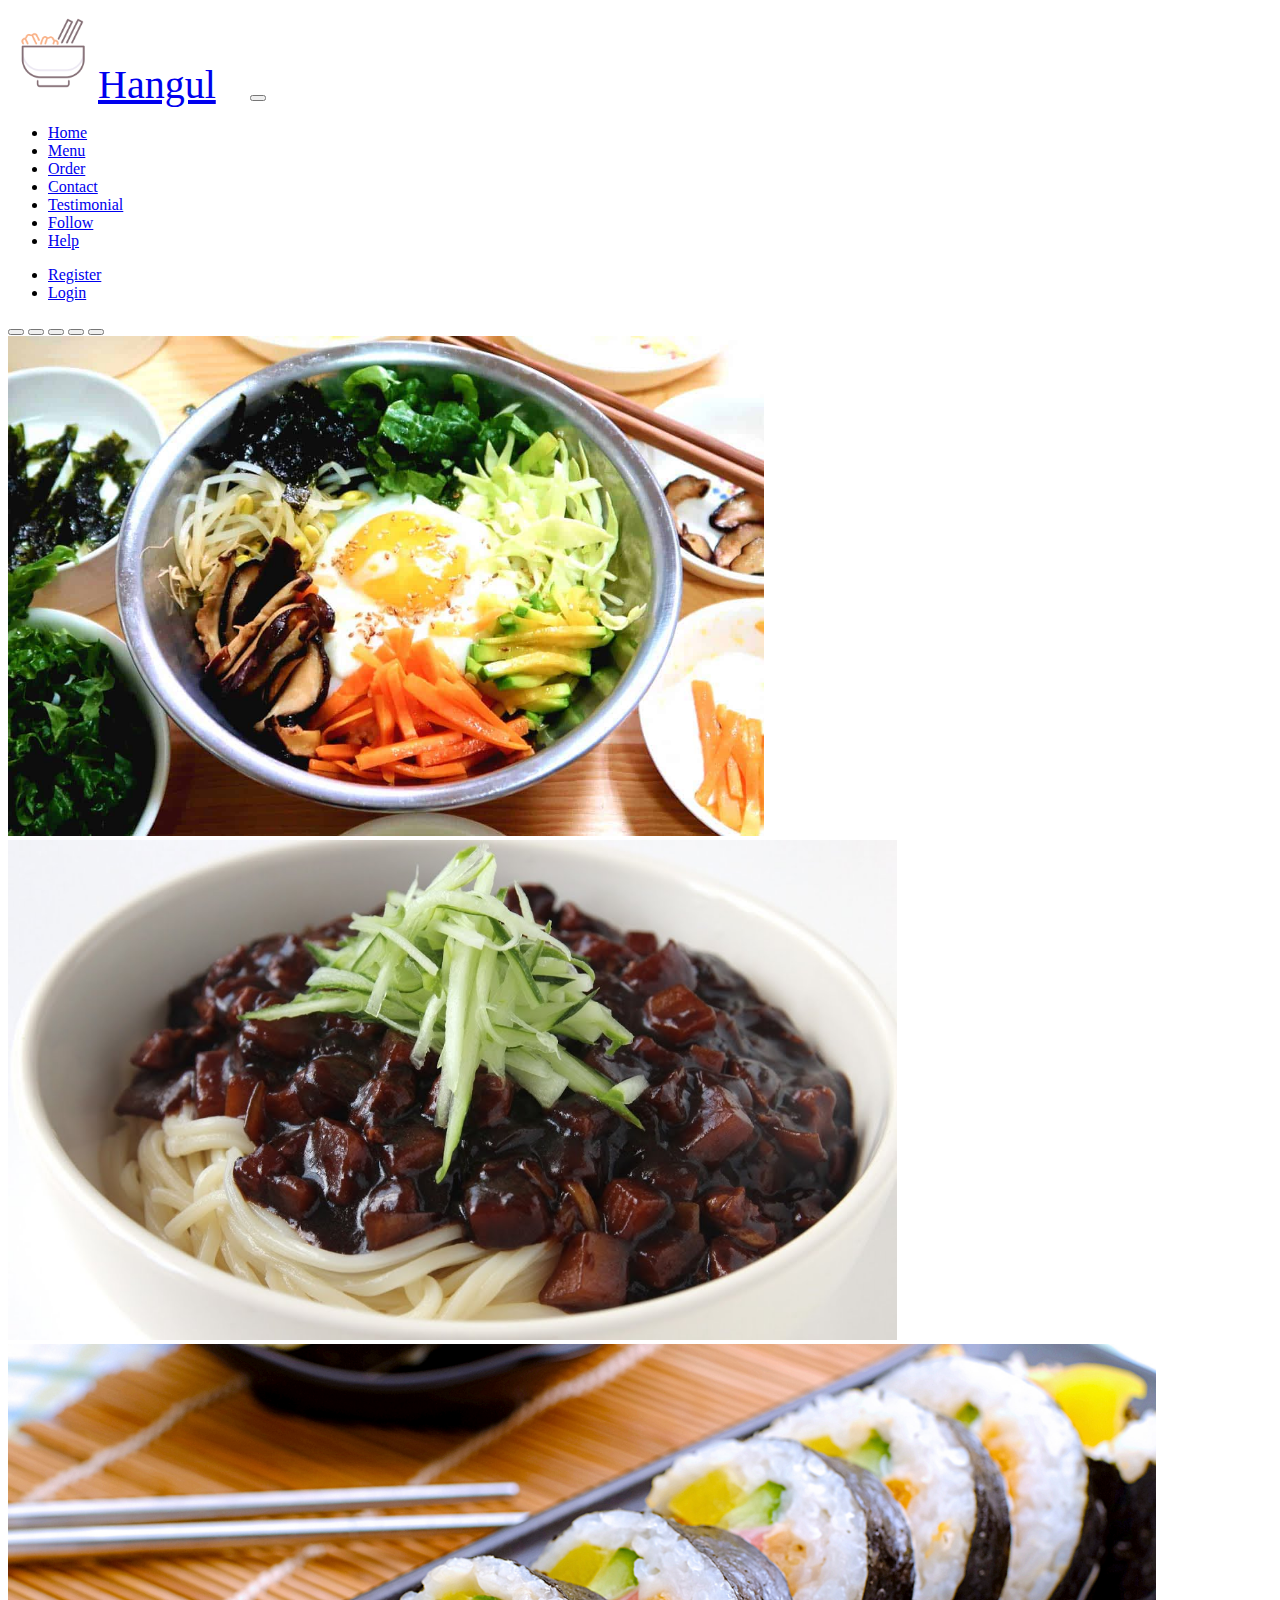
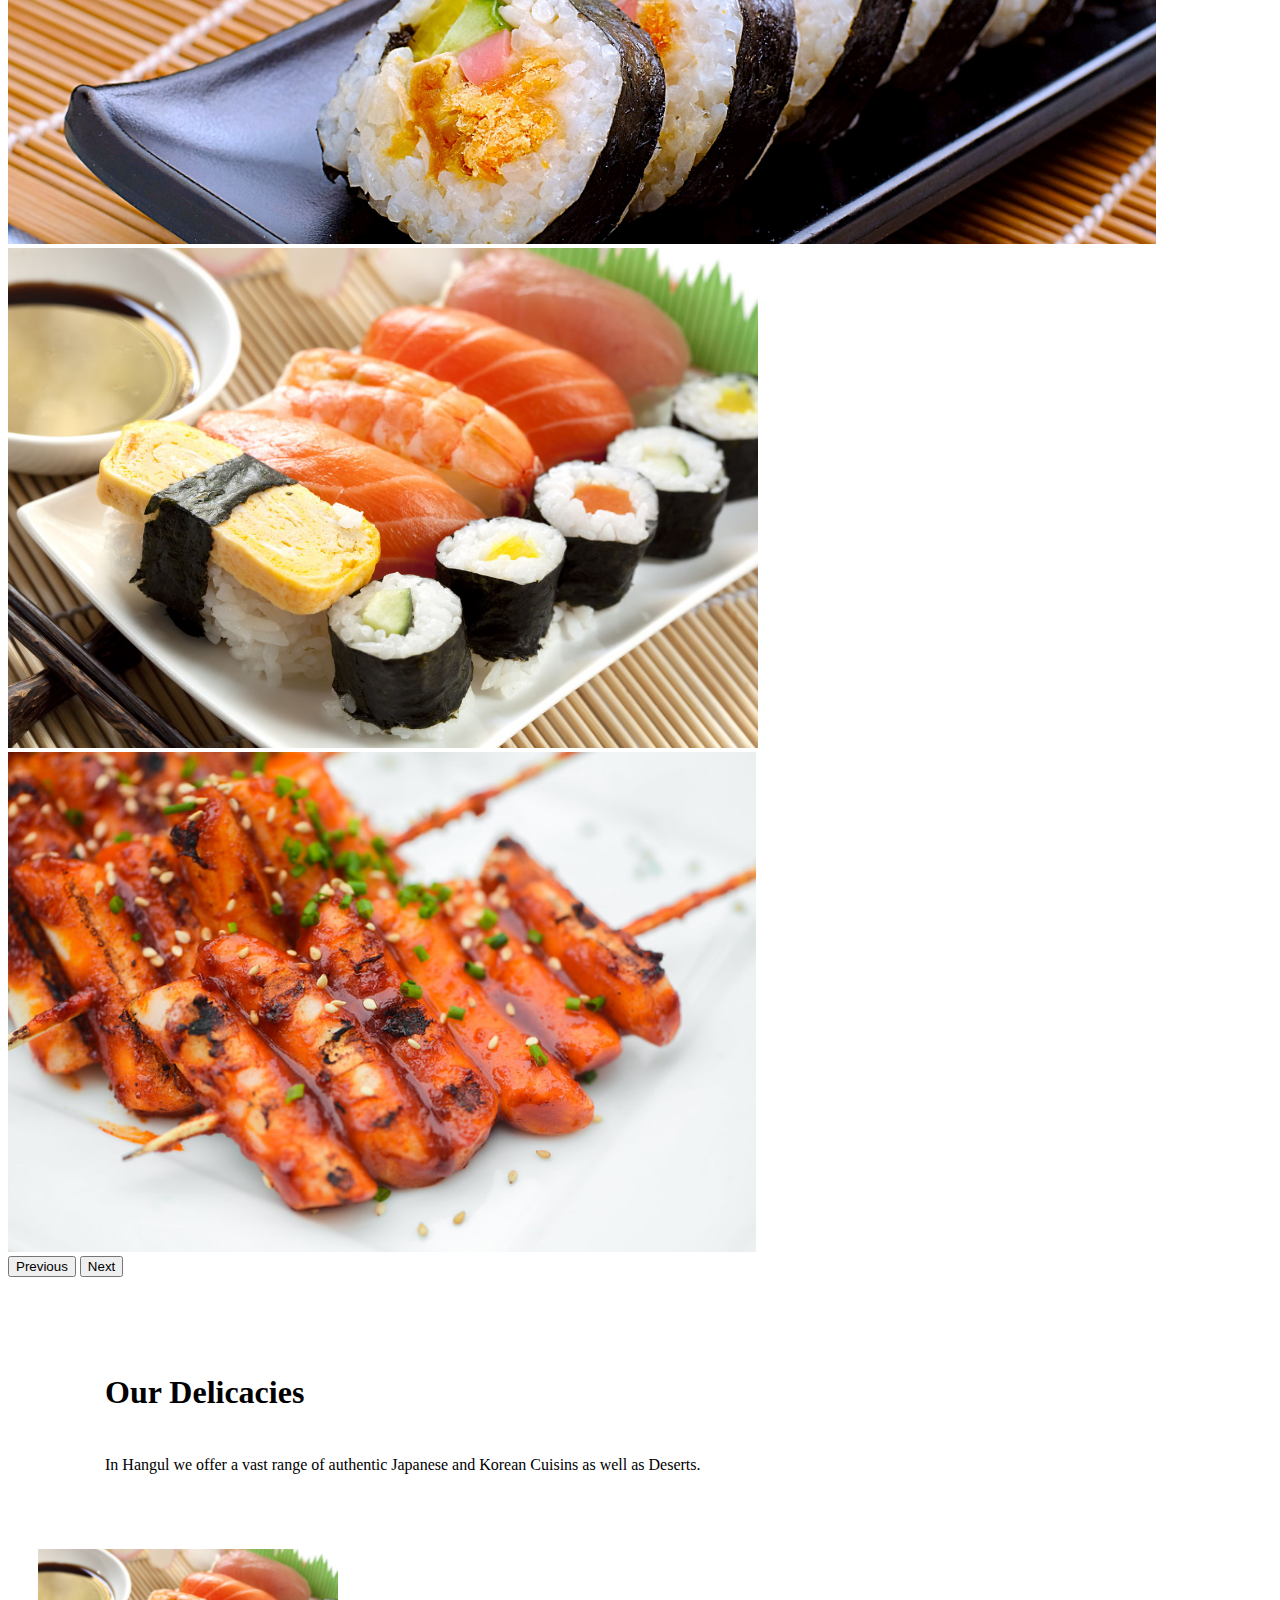
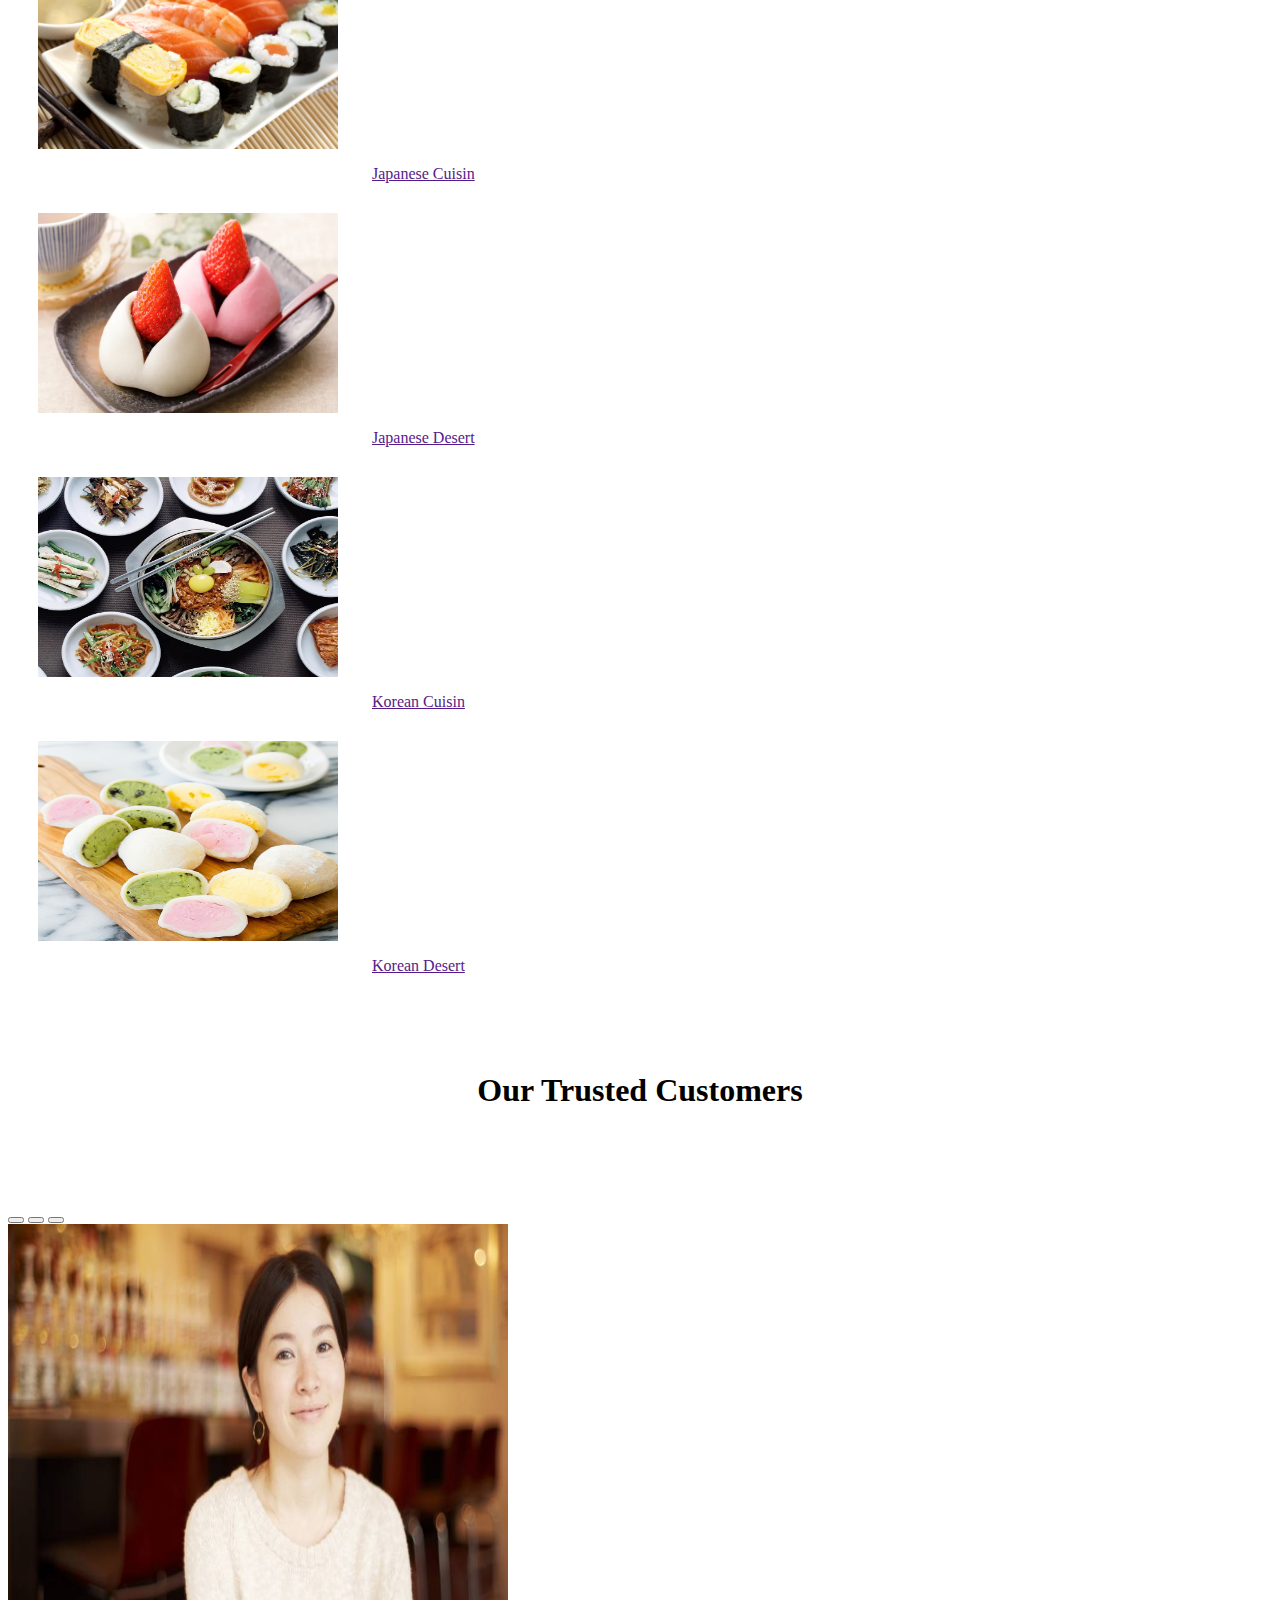
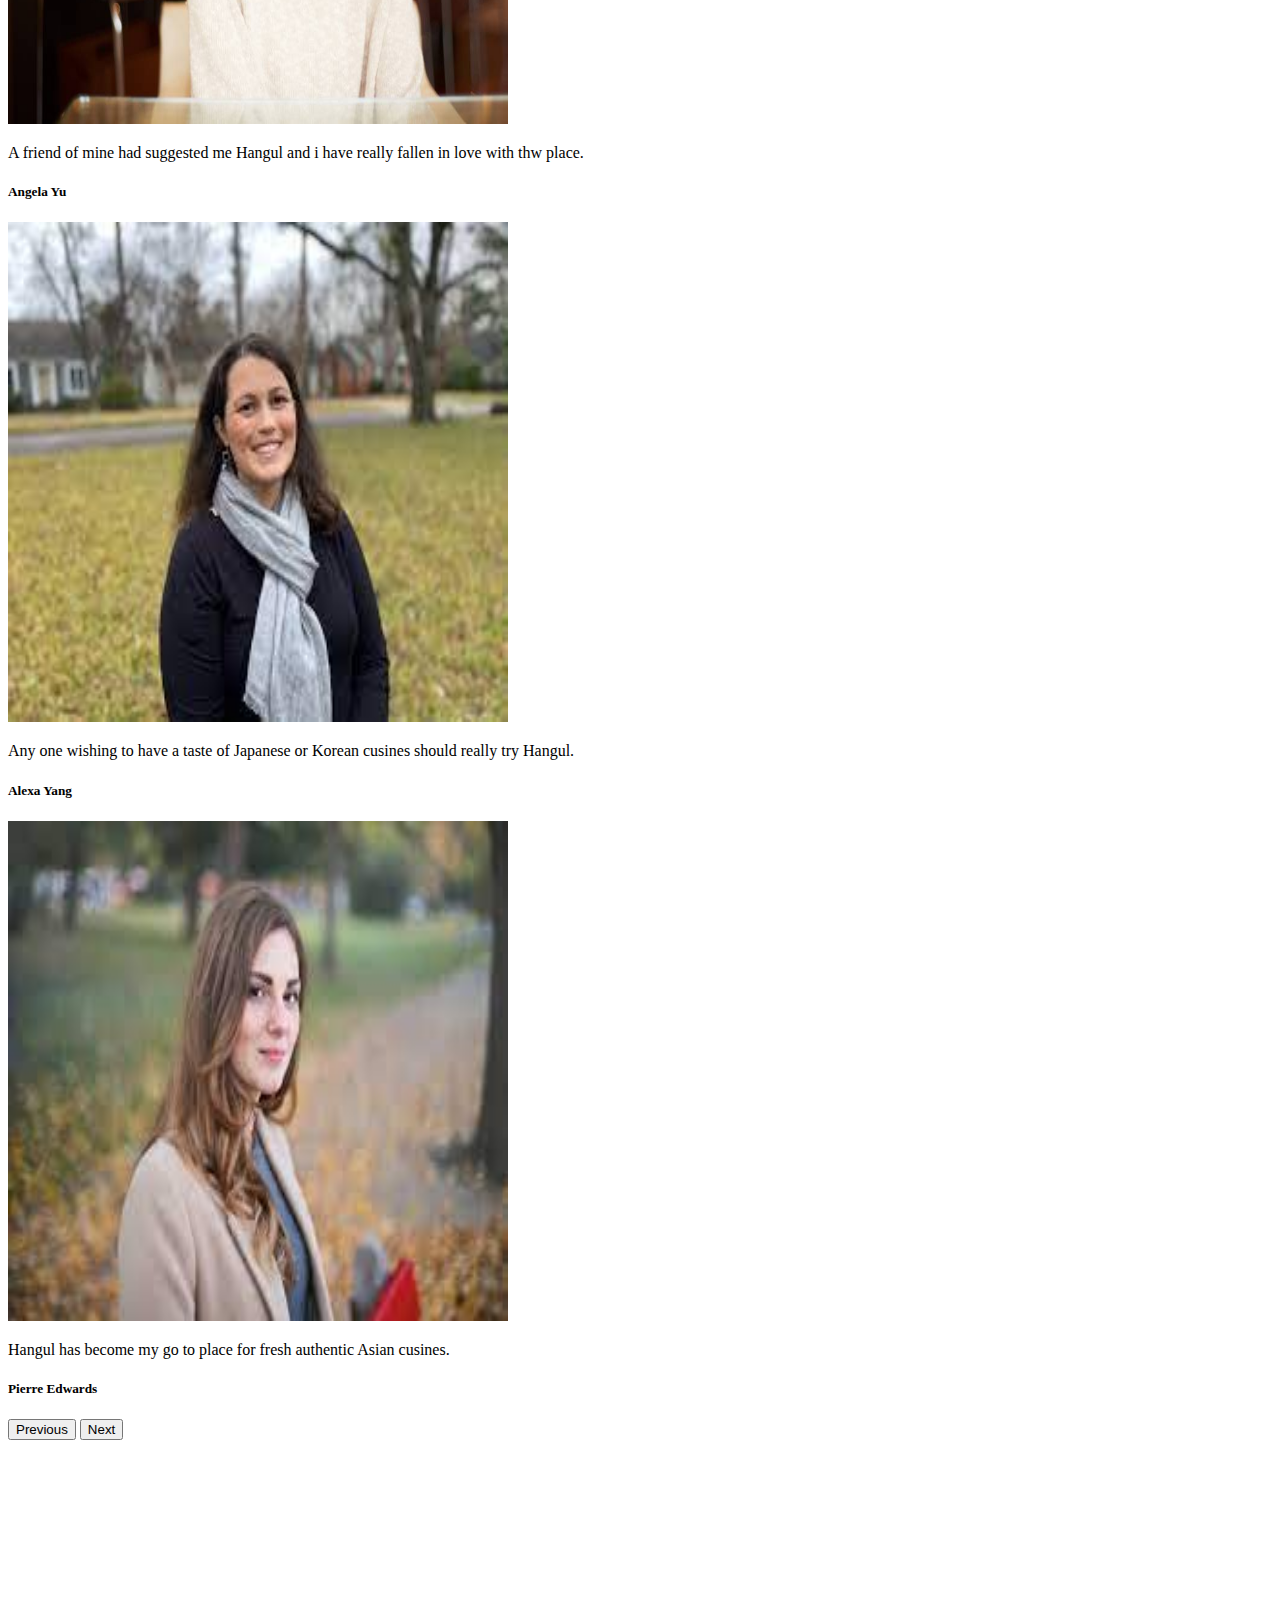
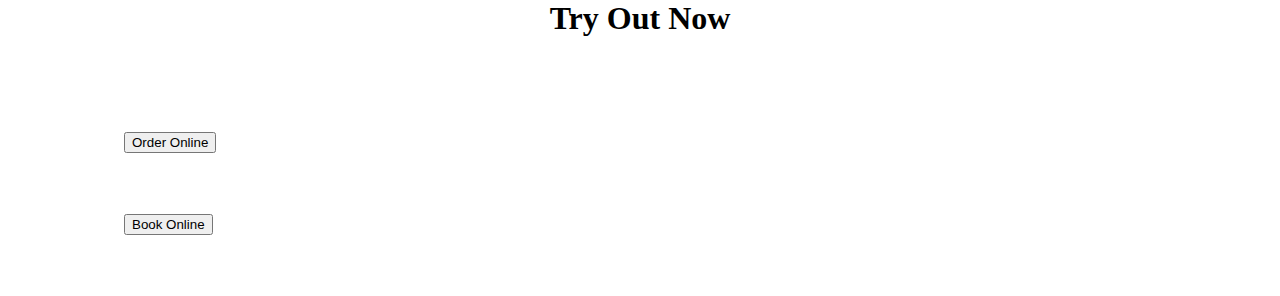
<file: index.html>
<!DOCTYPE html>
<html lang="en">

<head>
  <meta charset="UTF-8">
  <meta http-equiv="X-UA-Compatible" content="IE=edge">
  <meta name="viewport" content="width=device-width, initial-scale=1.0">
  <title>Hangul</title>

  <!-- Icon  -->

  <link rel="icon" href="Images\icon.png">

  <!-- Bootstrap Css  -->

  <link href="https://cdn.jsdelivr.net/npm/bootstrap@5.0.0-beta3/dist/css/bootstrap.min.css" rel="stylesheet"
    integrity="sha384-eOJMYsd53ii+scO/bJGFsiCZc+5NDVN2yr8+0RDqr0Ql0h+rP48ckxlpbzKgwra6" crossorigin="anonymous">

  <!-- Css Style stylesheet  -->

  <link rel="stylesheet" href="CSS\style.css">

  <!-- Font-awesome css -->
  <link rel="stylesheet" href="https://use.fontawesome.com/releases/v5.15.3/css/all.css"
    integrity="sha384-SZXxX4whJ79/gErwcOYf+zWLeJdY/qpuqC4cAa9rOGUstPomtqpuNWT9wdPEn2fk" crossorigin="anonymous">
  <!-- Java Script  -->

  <script src="https://cdn.jsdelivr.net/npm/@popperjs/core@2.9.1/dist/umd/popper.min.js"
    integrity="sha384-SR1sx49pcuLnqZUnnPwx6FCym0wLsk5JZuNx2bPPENzswTNFaQU1RDvt3wT4gWFG"
    crossorigin="anonymous"></script>
  <script src="https://cdn.jsdelivr.net/npm/bootstrap@5.0.0-beta3/dist/js/bootstrap.min.js"
    integrity="sha384-j0CNLUeiqtyaRmlzUHCPZ+Gy5fQu0dQ6eZ/xAww941Ai1SxSY+0EQqNXNE6DZiVc"
    crossorigin="anonymous"></script>
</head>

<body>


  <!-- Navbar  -->
  <section id="navbar">
    <nav class="navbar navbar-expand-lg navbar-light bg-light">
      <div class="container-fluid">

        <a class="navbar-brand brand-text-style" href="#"> <img class="  d-inline-block align-text-centre  navbar-image"
            src="Images\brand-logo.png" alt="">Hangul</a>
        <button class="navbar-toggler" type="button" data-bs-toggle="collapse" data-bs-target="#navbarTogglerDemo02"
          aria-controls="navbarTogglerDemo02" aria-expanded="false" aria-label="Toggle navigation">
          <span class="navbar-toggler-icon"></span>
        </button>
        <div class="collapse navbar-collapse" id="navbarTogglerDemo02">
          <ul class="navbar-nav navbar-item-position">
            <li class="nav-item">
              <a class="nav-link " href="#">Home</a>
            </li>
            <li class="nav-item">
              <a class="nav-link" href="#">Menu</a>
            </li>
            <li class="nav-item">
              <a class="nav-link " href="#">Order</a>
            </li>
            <li class="nav-item">
              <a class="nav-link " href="#">Contact</a>
            </li>
            <li class="nav-item">
              <a class="nav-link " href="#">Testimonial</a>
            </li>
            <li class="nav-item">
              <a class="nav-link " href="#">Follow</a>
            </li>
            <li class="nav-item">
              <a class="nav-link " href="#">Help</a>
            </li>
          </ul>
          <ul class="navbar-nav ms-auto ">
            <li class="nav-item">
              <a class="nav-link " href="#"><i class="fas fa-pen"></i> Register</a>
            </li>
            <li class="nav-item">
              <a class="nav-link" href="#"><i class="fas fa-user-lock"></i> Login</a>
            </li>

          </ul>

        </div>
      </div>
    </nav>
  </section>




  <!-- Carousel-Image-Section -->
  <section id="image">
    <div id="carouselExampleIndicators" class="carousel slide" data-bs-ride="carousel">
      <div class="carousel-indicators">
        <button type="button" data-bs-target="#carouselExampleIndicators" data-bs-slide-to="0" class="active"
          aria-current="true" aria-label="Slide 1"></button>
        <button type="button" data-bs-target="#carouselExampleIndicators" data-bs-slide-to="1"
          aria-label="Slide 2"></button>
        <button type="button" data-bs-target="#carouselExampleIndicators" data-bs-slide-to="2"
          aria-label="Slide 3"></button>
        <button type="button" data-bs-target="#carouselExampleIndicators" data-bs-slide-to="3"
          aria-label="Slide 4"></button>
        <button type="button" data-bs-target="#carouselExampleIndicators" data-bs-slide-to="4"
          aria-label="Slide 5"></button>
      </div>
      <div class="carousel-inner " id="image-carousel">
        <div class="carousel-item active">
          <img src="Images/Bibimbap.jpg" class="d-block w-100" alt="...">
        </div>
        <div class="carousel-item">
          <img src="Images/jjajjanmion.jpg" class="d-block w-100" alt="...">
        </div>
        <div class="carousel-item">
          <img src="Images/kimbap.jpg" class="d-block w-100 kimbap" alt="...">
        </div>
        <div class="carousel-item">
          <img src="Images\japanese_cuisin.jpg" class="d-block w-100" alt="...">
        </div>
        <div class="carousel-item">
          <img src="Images/t.jpg" class="d-block w-100" alt="...">
        </div>
      </div>
      <button class="carousel-control-prev" type="button" data-bs-target="#carouselExampleIndicators"
        data-bs-slide="prev">
        <span class="carousel-control-prev-icon" aria-hidden="true"></span>
        <span class="visually-hidden">Previous</span>
      </button>
      <button class="carousel-control-next btn-lg" type="button" data-bs-target="#carouselExampleIndicators"
        data-bs-slide="next">
        <span class="carousel-control-next-icon" aria-hidden="true"></span>
        <span class="visually-hidden">Next</span>
      </button>
    </div>
  </section>




  <!-- Menu-Item  -->
  <section id="menu">
    <h1>Our Delicacies </h1>
    <p>In Hangul we offer a vast range of authentic Japanese and Korean Cuisins as well as Deserts. </p>
    <div class="container">
      <div class="row">
        <div class="col-lg-6 col-md-12 col-sm-12 div-padding">
          <img src="Images\japanese_cuisin.jpg" alt="japanese_cuisin" class="i">
          <a href="">Japanese Cuisin</a>
        </div>
        <div class="col-lg-6 col-md-12 col-sm-12 div-padding">
          <img src="Images\japanese_desert.jpg" alt="japanese_desert" class="i i2">
          <a href="">Japanese Desert</a>
        </div>
        <div class="col-lg-6 col-md-12 col-sm-12 div-padding">
          <img src="Images\Korean_cuisin.jpg" alt="Korean_cuisin" class="i i2">
          <a href="">Korean Cuisin</a>
        </div>
        <div class="col-lg-6 col-md-12 col-sm-12 div-padding">
          <img src="Images\Korean_desert.jpg" alt="Korean_desert" class="i  i2">
          <a href="" class="an">Korean Desert</a>
        </div>
      </div>
    </div>

  </section>



  <!-- Carousel-Testimonial-Section  -->
  <section id="testimonial">
    <h1>Our Trusted Customers</h1>
    <div class="container">
      <div id="carouselExampleCaptions" class="carousel slide" data-bs-ride="carousel">
        <div class="carousel-indicators">
          <button type="button" data-bs-target="#carouselExampleCaptions" data-bs-slide-to="0" class="active" aria-current="true" aria-label="Slide 1"></button>
          <button type="button" data-bs-target="#carouselExampleCaptions" data-bs-slide-to="1" aria-label="Slide 2"></button>
          <button type="button" data-bs-target="#carouselExampleCaptions" data-bs-slide-to="2" aria-label="Slide 3"></button>
        </div>
        <div class="carousel-inner">
          <div class="carousel-item active">
            <img src="Images/p1.jpg" class="d-block w-100" alt="...">
            <div class="carousel-caption d-none d-md-block text-style">
              
              <p> <i class="fas fa-quote-left fa-3x"></i>  A friend of mine had suggested me Hangul and i have really fallen in love with thw place. <i class="fas fa-quote-right fa-3x"></i></p>
              <h5>Angela Yu</h5>
            </div>
          </div>
          <div class="carousel-item">
            <img src="Images/p2.jpg" class="d-block w-100" alt="...">
            <div class="carousel-caption d-none d-md-block text-style">
             
              <p> <i class="fas fa-quote-left fa-3x"></i> Any one wishing to have a taste of  Japanese or Korean cusines should really try Hangul. <i class="fas fa-quote-right fa-3x"></i> </p>
              <h5>Alexa Yang</h5>
            </div>
          </div>
          <div class="carousel-item">
            <img src="Images/p3.jpg" class="d-block w-100" alt="...">
            <div class="carousel-caption d-none d-md-block text-style">
              
              <p> <i class="fas fa-quote-left fa-3x"></i>Hangul has become my go to place for fresh authentic Asian cusines.  <i class="fas fa-quote-right fa-3x"></i> </p>
              <h5>Pierre Edwards</h5>
            </div>
          </div>
        </div>
        <button class="carousel-control-prev" type="button" data-bs-target="#carouselExampleCaptions" data-bs-slide="prev">
          <span class="carousel-control-prev-icon" aria-hidden="true"></span>
          <span class="visually-hidden">Previous</span>
        </button>
        <button class="carousel-control-next" type="button" data-bs-target="#carouselExampleCaptions" data-bs-slide="next">
          <span class="carousel-control-next-icon" aria-hidden="true"></span>
          <span class="visually-hidden">Next</span>
        </button>
      </div>



    </div>

  </section>




  <!-- Button-Section  -->
  <section id="button">
 

    <h1>Try Out Now</h1>
    <div class="container">
      <div class="row">
        <div class="col-lg-6 col-md-12 col-sm-12 btn-position  order">
          <button type="button" class="btn btn-outline-info btn-lg btn-margin">Order Online</button>
         
        </div>
        <div class="col-lg-6 col-md-12 col-sm-12 btn-position order ">
          <button type="button" class="btn btn-outline-info btn-lg btn-margin">Book Online</button>
        
        </div>
        
      </div>
    </div>
   


  </section>





  <!-- Info-Section  -->
  <section id="info">

  </section>




  <!-- Social-icon  -->
  <section id="social-icon">

  </section>





</body>

</html>
</file>
